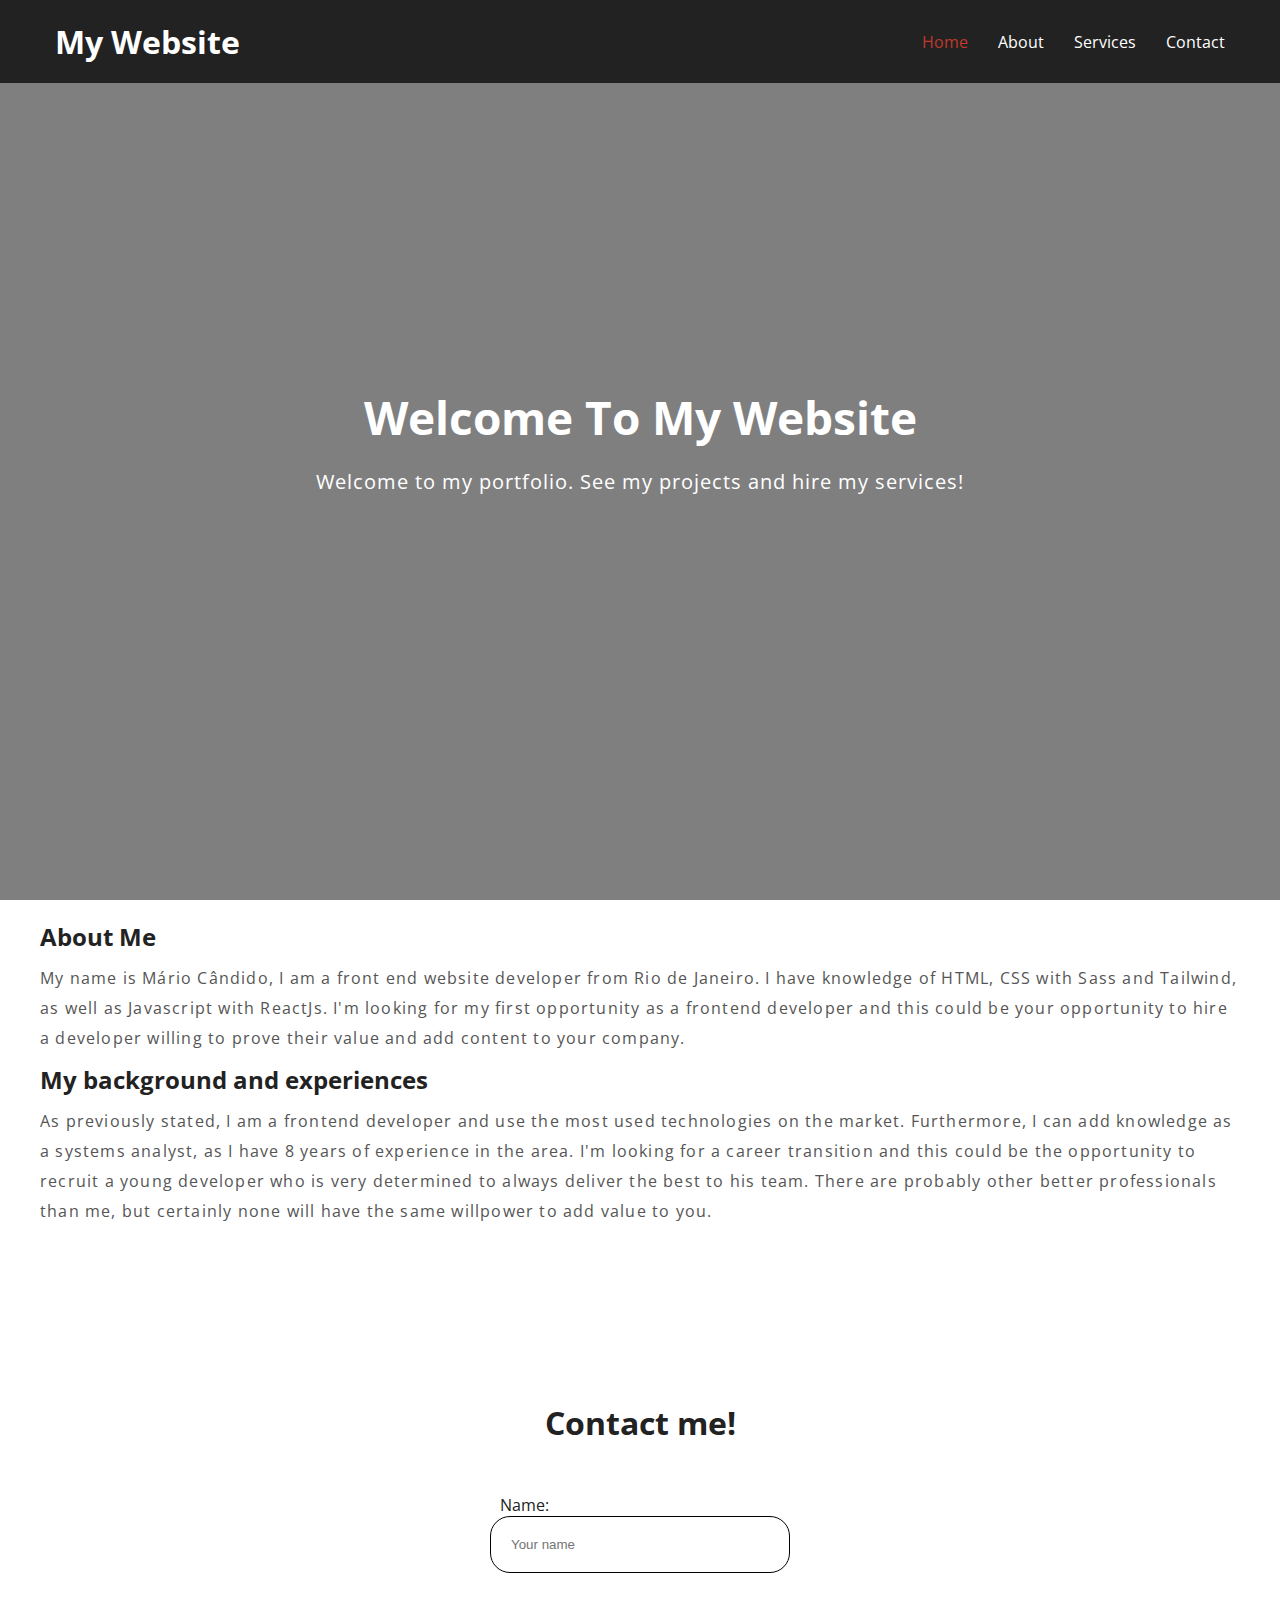
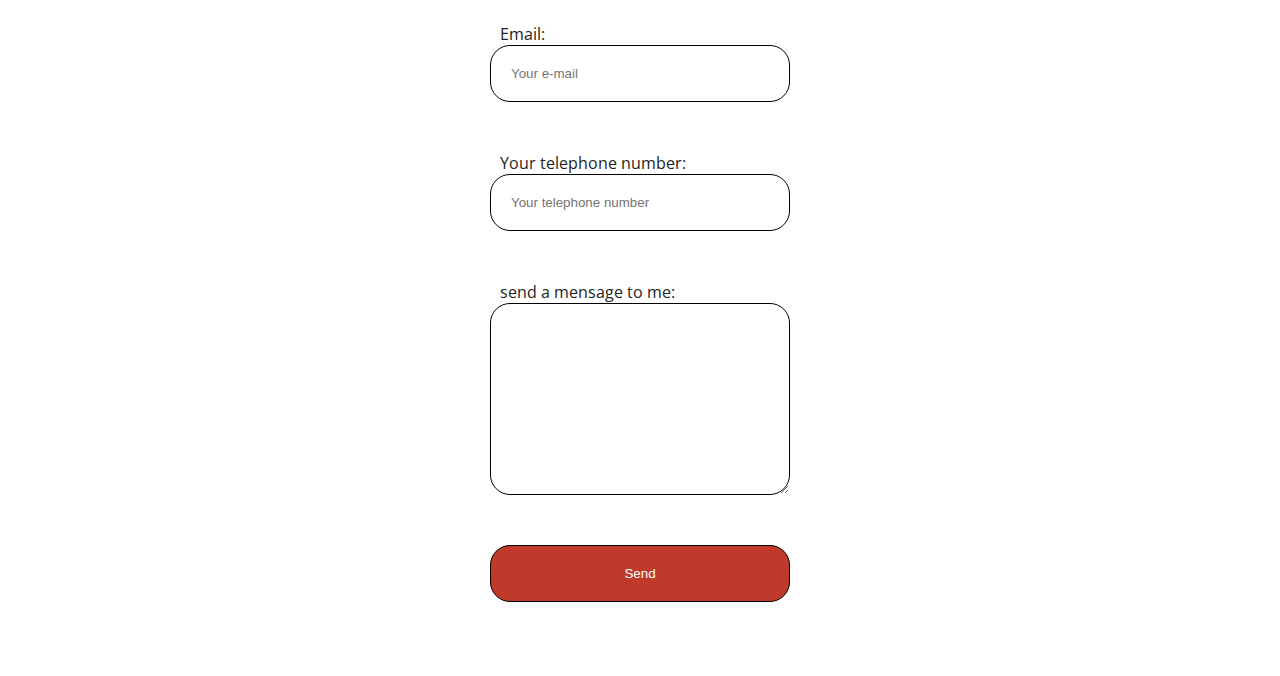
<file: index.html>
<!DOCTYPE html>
    <html lang="en">
    <head>
        <meta charset="UTF-8">
        <meta name="viewport" content="width=device-width, initial-scale=1.0">
        <link rel="stylesheet" href="style.css">
        <link rel="stylesheet" href="https://cdnjs.cloudflare.com/ajax/libs/font-awesome/6.5.1/css/all.min.css">
        <title>Sticky Navigation</title>
    </head>
    <body>  
        <nav class="nav">
            <div class="container">
                <h1 class="logo"><a href="./index.html">My Website</a></h1>

                <ul>
                    <li><a href="#" class="current">Home</a></li>
                    <li><a href="#">About</a></li>
                    <li><a href="#">Services</a></li>
                    <li><a href="#">Contact</a></li>
                </ul>
            </div>
        </nav>

        <div class="hero">
            <div class="container">
                <h1>Welcome To My Website</h1>
                <p>
                    Welcome to my portfolio. 
                    See my projects and hire my services!
                </p>
            </div>
        </div>

        <section class="container content">
            <h2>About Me</h2>
            <p> 
                My name is Mário Cândido, I am a front end 
                website developer from Rio de Janeiro. 
                I have knowledge of HTML, CSS with Sass 
                and Tailwind, as well as Javascript with 
                ReactJs.       
                       
                I'm looking for my first opportunity as a 
                frontend developer and this could be your 
                opportunity to hire a developer willing to 
                prove their value and add content to your 
                company.
            </p>
            <h3>My background and experiences</h3>
            <p>
                As previously stated, I am a frontend 
                developer and use the most used technologies 
                on the market. Furthermore, I can add 
                knowledge as a systems analyst, as I have 
                8 years of experience in the area. I'm 
                looking for a career transition and this 
                could be the opportunity to recruit a young 
                developer who is very determined to always 
                deliver the best to his team.
                
                There are probably other better professionals
                than me, but certainly none will have the 
                same willpower to add value to you.
            </p>
        </section>

        <section class="formulario">
            <form>
                <div class="contact-me">
                    <h1>Contact me!</h1>
                </div>
                <div>
                    <label>Name:</label>
                    <input type="text" placeholder="Your name" name="nome" required/>
                </div>
                <div>
                    <label>Email:</label>
                    <input type="text" placeholder="Your e-mail" name="email" required/>
                </div>
                <div>
                    <label>Your telephone number:</label>
                    <input type="text" placeholder="Your telephone number" name="number" required/>
                </div>
                <div>
                <label>send a mensage to me:</label>
                <textarea rows="10" name="msg" required></textarea>
                </div>
                <div>
                    <input type="submit" value="Send"/>
                </div>
            </form>
        </section>

        <script src="script.js"></script>
    </body>

</html>
</file>
<file: style.css>
@import url('https://fonts.googleapis.com/css?family=Open+Sans');

* {
    box-sizing: border-box;
    margin: 0;
    padding: 0;
}

body {
    font-family: 'Open Sans', sans-serif;
    color: #222;
    padding-bottom: 50px;
}

.container{
    max-width: 1200px;
    margin: 0 auto;
}

.nav{
    position:fixed;
    background-color: #222;
    top: 0;
    left: 0;
    right: 0;
    transition: all 0.3s ease-in-out;
}

.nav .container{
    display: flex;
    justify-content: space-between;
    align-items: center;
    padding: 20px 0;
    transition: all 0.3s ease-in-out;
}

nav ul{
    display: flex;
    list-style-type: none;
    align-items: center;
    justify-content: center;
}

.nav a{
    color: #fff;
    text-decoration: none;
    padding: 7px 15px;
    transition: all 0.3s ease-in-out;
}

.nav.active{
    background-color: #fff;
    box-shadow: 0 2px 10px rgba(0, 0, 0, 0.3);
}

.nav.active a{
    color: black;
}

.nav.active .container{
    padding: 10px 0;
}

.nav a.current, 
.nav a:hover{
    color: #c0392b;
}

.hero{
    background-image: url('https://images.unsplash.com/photo-1566699270403-3f7e3f340664?q=80&w=1473&auto=format&fit=crop&ixlib=rb-4.0.3&ixid=M3wxMjA3fDB8MHxwaG90by1wYWdlfHx8fGVufDB8fHx8fA%3D%3D');
    background-repeat: no-repeat;
    background-size: cover;
    background-position: bottom center;
    height: 100vh;
    color: #fff;
    display: flex;
    justify-content: center;
    align-items: center;
    text-align: center;
    position: relative;
    margin-bottom: 20px;
    z-index: -2;
}

.hero::before{
    content: '';
    position: absolute;
    top: 0;
    left: 0;
    width: 100%;
    height: 100%;
    background-color: rgba(0, 0, 0, 0.5);
    z-index: -1;
}

.hero h1{
    font-size: 46px;
    margin: -20px 0 20px;
}

.hero p{
    font-size: 20px;
    letter-spacing: 1px;
}

.content h2, 
.content h3{
    font-size: 150%;
    margin: 10px 0;
}

.content p{
    color: #555;
    line-height: 30px;
    letter-spacing: 1.2px;
}

.contact-me{
    margin-top: 100px;
    align-items:center;
}

section.formulario{
    margin-top: 100px;
    display: flex;
    align-items: center;
    justify-content: center;
    height: 100vh;
}

form{
    font-family:'Open Sans', sans-serif;
}

form div{
    display: flex;
    flex-direction: column;
    margin-bottom: 50px;
}

form input,
form textarea{
    outline: unset;
    padding: 20px;
    min-width: 300px;
    border: 1px solid black;
    border-radius: 20px;
}

form input:focus,
form textarea:focus{
    background-color: wheat;
}

form input[type=submit]{
    background-color: #c0392b;
    color: white;
    cursor: pointer;
}

form label{
    margin-left: 10px;
}
</file>
